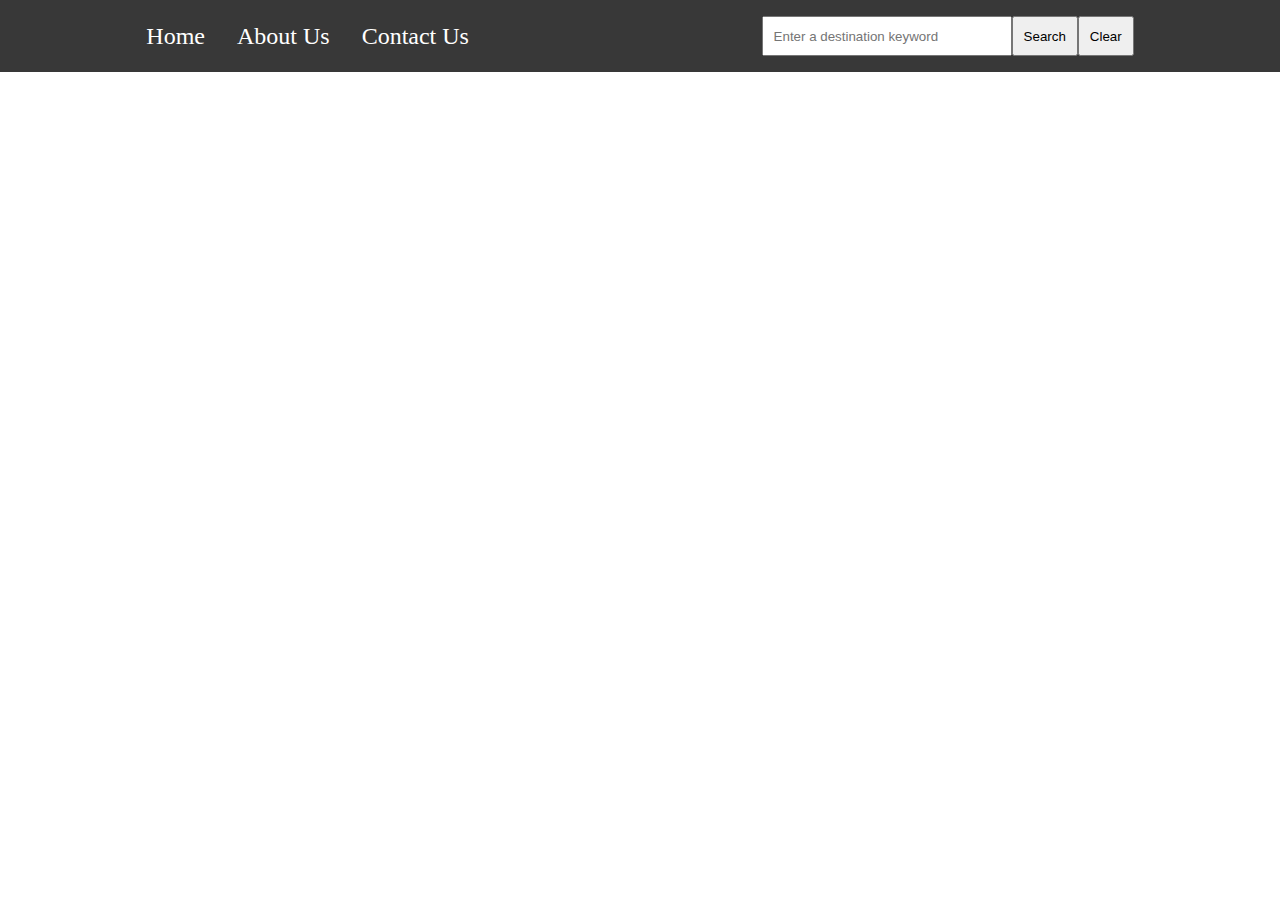
<file: index.html>
<!DOCTYPE html>
<html lang="en">
  <head>
    <meta charset="UTF-8" />
    <meta name="viewport" content="width=device-width, initial-scale=1.0" />
    <title>Travel Recommendation</title>
    <link rel="stylesheet" href="styles.css" />
  </head>
  <body>
    <nav>
      <ul>
        <li>
          <a href="/index.html">Home</a>
        </li>
        <li>
          <a href="/about_us.html">About Us</a>
        </li>
        <li>
          <a href="/contact_us.html">Contact Us</a>
        </li>
      </ul>
      <div class="search">
        <input
          class="destination-search"
          type="text"
          id="search"
          placeholder="Enter a destination keyword"
        />
        <button type="button" onclick="search()">Search</button>
        <button type="button" id="clearBtn">Clear</button>
      </div>
    </nav>
    <main class="home">
      <h1>
        Explore<br />
        Dream<br />
        Destination
      </h1>
      <p>
        It encourages exploration of unfamiliar territories, embracing diverse
        cultures and landscapes, while pursuing the desired destination that
        captivates the heart and ignites a sense of wonder.
      </p>
    </main>
    <ul class="results" id="results"></ul>
    <script src="./travel_recommendation.js"></script>
  </body>
</html>
</file>
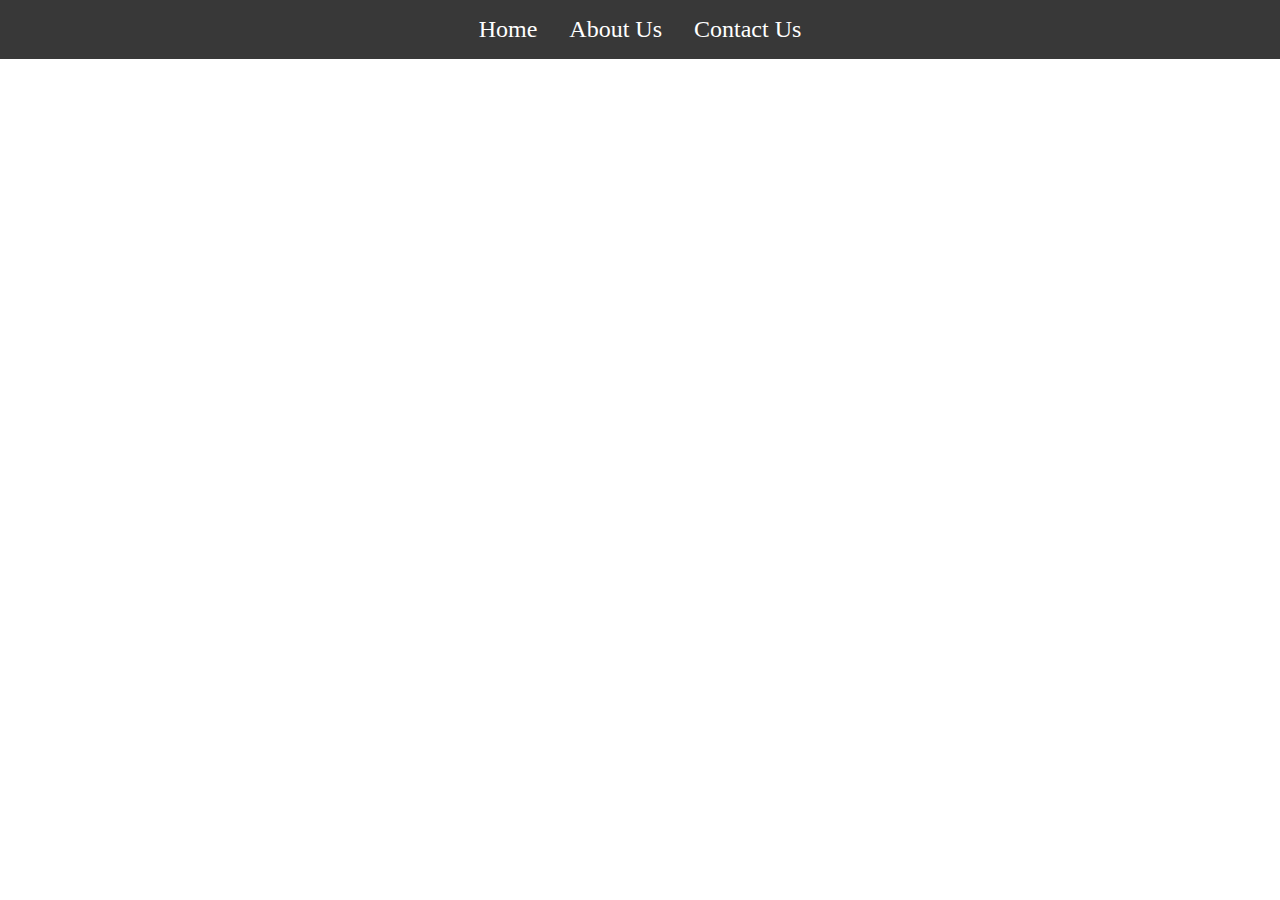
<file: about_us.html>
<!DOCTYPE html>
<html lang="en">
  <head>
    <meta charset="UTF-8" />
    <meta name="viewport" content="width=device-width, initial-scale=1.0" />
    <title>Travel Recommendation</title>
    <link rel="stylesheet" href="styles.css" />
  </head>
  <body>
    <nav>
      <ul>
        <li>
          <a href="/index.html">Home</a>
        </li>
        <li>
          <a href="/about_us.html">About Us</a>
        </li>
        <li>
          <a href="/contact_us.html">Contact Us</a>
        </li>
      </ul>
    </nav>
    <main class="about-us">
      <h1>ABOUT US</h1>
      <p class="description">
        Welcome to Our Company! We are a team of passionate individuals
        dedicated to providing excellent services/products to our customers. Our
        mission is to provide the best experience for people traveling to
        different destinations around the world. Our values include integrity,
        innovation, customer satisfaction, and teamwork. We believe in putting
        our customers first and working together to achieve our goals. Feel free
        to explore our website to learn more about what we offer!
      </p>
      <div class="team">
        <h2>
          Our <br />
          Team
        </h2>
        <ul>
          <li>
            <p>John Doe</p>
            <p>John is responsible for...</p>
            <p>CEO</p>
          </li>
          <li>
            <p>Celina Thomas</p>
            <p>Celina Thomas is responsible for...</p>
            <p>Team Lead</p>
          </li>
          <li>
            <p>Mike Tysen</p>
            <p>Mike Tysen is responsible for...</p>
            <p>Delivery Head</p>
          </li>
        </ul>
      </div>
    </main>
  </body>
</html>
</file>
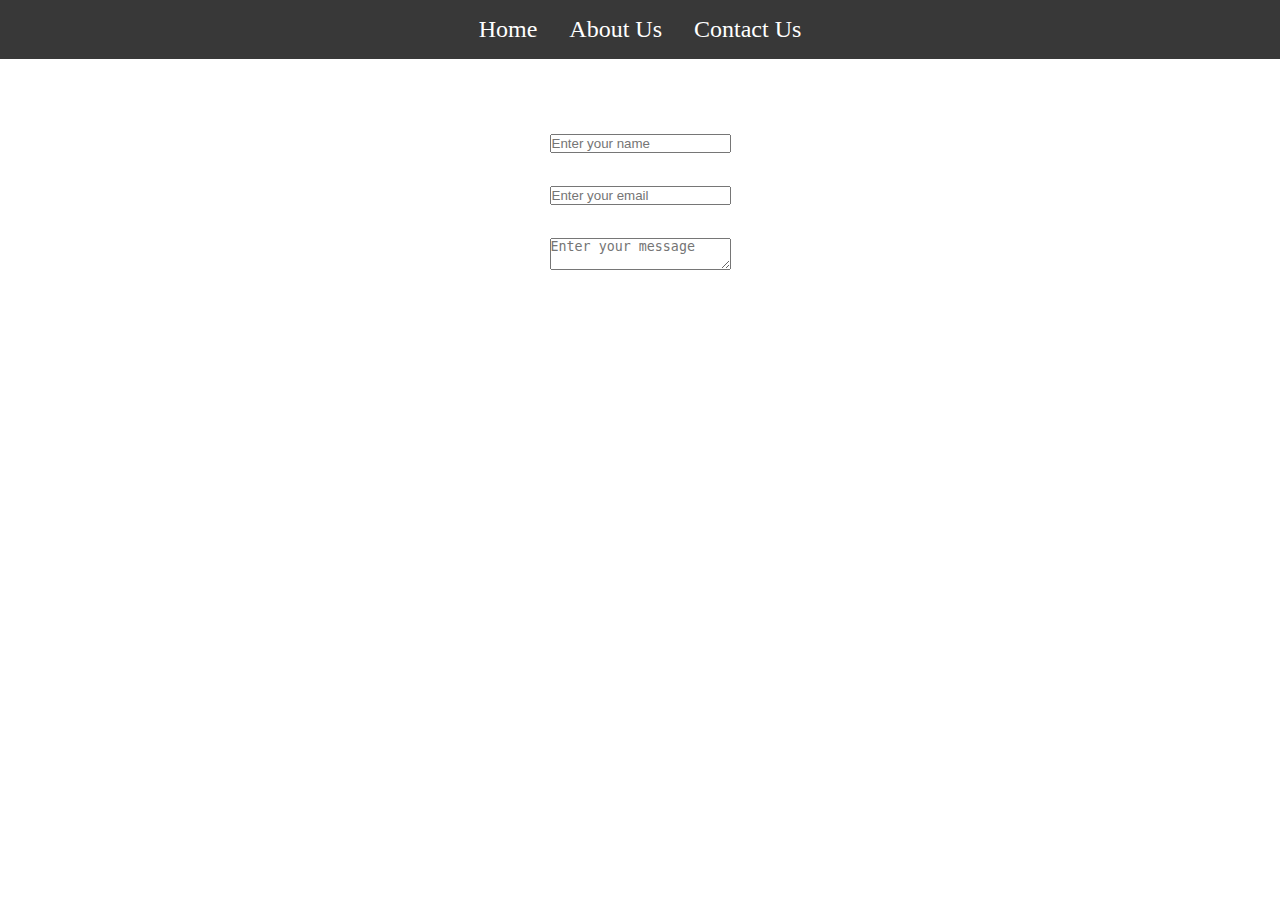
<file: contact_us.html>
<!DOCTYPE html>
<html lang="en">
  <head>
    <meta charset="UTF-8" />
    <meta name="viewport" content="width=device-width, initial-scale=1.0" />
    <title>Travel Recommendation</title>
    <link rel="stylesheet" href="styles.css">
  </head>
  <body>
    <nav>
      <ul>
        <li>
          <a href="/index.html">Home</a>
        </li>
        <li>
          <a href="/about_us.html">About Us</a>
        </li>
        <li>
          <a href="/contact_us.html">Contact Us</a>
        </li>
      </ul>
    </nav>
    <main class="contact-us">
      <h1>CONTACT US</h1>
      <form>
        <div>
          <label for="name">Name</label>
          <input
            type="text"
            name="name"
            id="name"
            placeholder="Enter your name"
          />
        </div>
        <div>
          <label for="email">Email</label>
          <input
            type="text"
            name="email"
            id="email"
            placeholder="Enter your email"
          />
        </div>
        <div>
          <label for="message">Message</label>
          <textarea
            name=""
            id="message"
            placeholder="Enter your message"
          ></textarea>
        </div>
      </form>
    </main>
  </body>
</html>
</file>
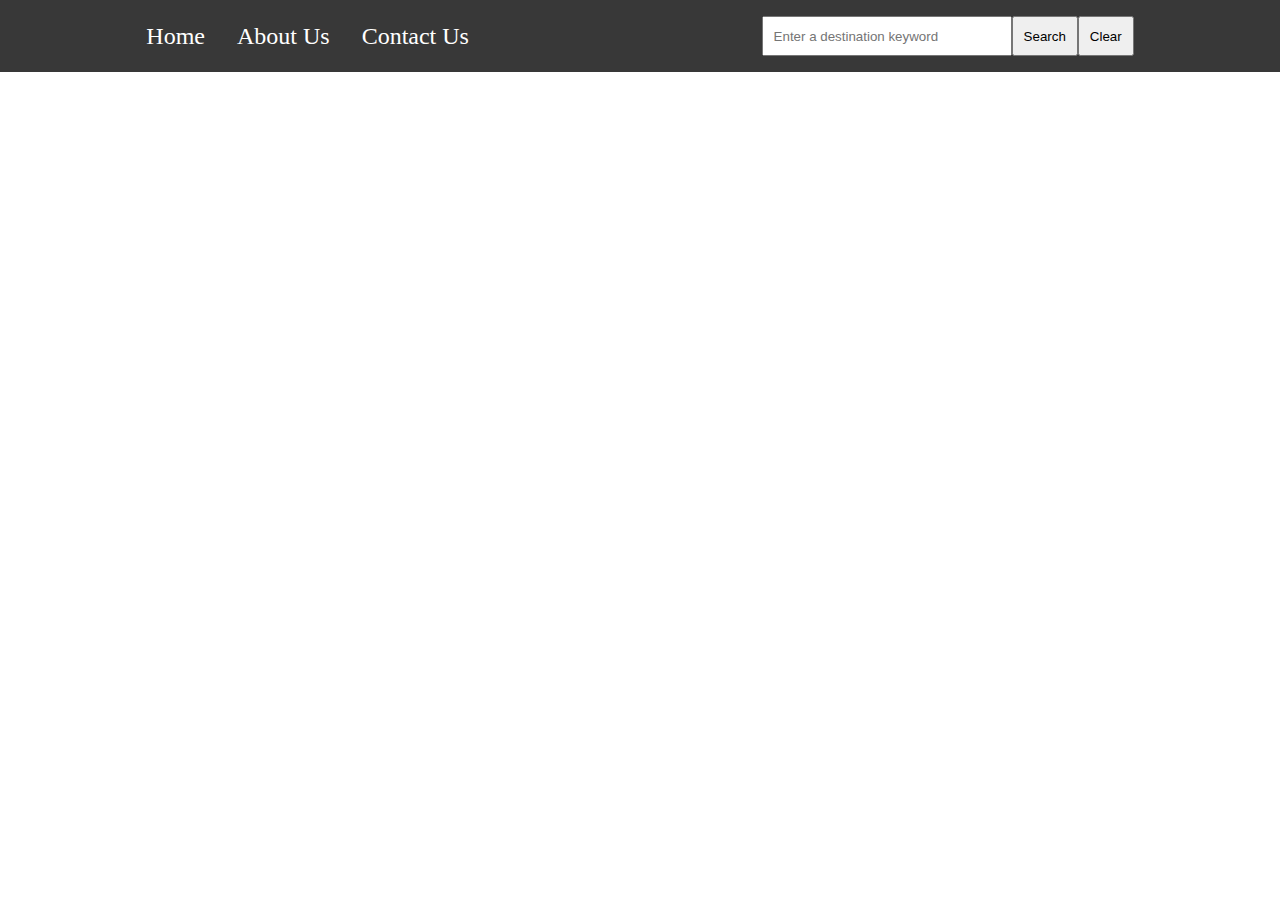
<file: travel_recommendation.html>
<!DOCTYPE html>
<html lang="en">
  <head>
    <meta charset="UTF-8" />
    <meta name="viewport" content="width=device-width, initial-scale=1.0" />
    <title>Travel Recommendation</title>
    <link rel="stylesheet" href="styles.css" />
  </head>
  <body>
    <nav>
      <ul>
        <li>
          <a href="/travel_recommendation.html">Home</a>
        </li>
        <li>
          <a href="/about_us.html">About Us</a>
        </li>
        <li>
          <a href="/contact_us.html">Contact Us</a>
        </li>
      </ul>
      <div class="search">
        <input
          class="destination-search"
          type="text"
          id="search"
          placeholder="Enter a destination keyword"
        />
        <button type="button" onclick="test()">Search</button>
        <button>Clear</button>
      </div>
    </nav>
    <main class="home">
      <h1>
        Explore<br />
        Dream<br />
        Destination
      </h1>
      <p>
        It encourages exploration of unfamiliar territories, embracing diverse
        cultures and landscapes, while pursuing the desired destination that
        captivates the heart and ignites a sense of wonder.
      </p>
    </main>
    <ul class="results" id="results"></ul>
    <script src="./travel_recommendation.js"></script>
  </body>
</html>
</file>
<file: styles.css>
* {
  margin: 0;
  padding: 0;
  box-sizing: border-box;
}

body {
  background-image: url('https://images.unsplash.com/photo-1657214800795-6f5c6ef3e642?q=80&w=1973&auto=format&fit=crop&ixlib=rb-4.0.3&ixid=M3wxMjA3fDB8MHxwaG90by1wYWdlfHx8fGVufDB8fHx8fA%3D%3D');
  color: #fff;
}

nav {
  width: 100%;
  background-color: rgb(56, 56, 56);
  display: flex;
  justify-content: space-around;
  align-items: center;
  color: #fff;
  padding: 1rem 0;
}

nav ul {
  list-style-type: none;
  display: flex;
  justify-content: center;
  align-items: center;
  gap: 2rem;
  font-size: 1.5rem;
}

nav ul a {
  color: #fff;
  text-decoration: none;
}

.search {
  display: flex;
  align-items: center;
  justify-items: center;
  height: 40px;
}

.search button {
  height: 100%;
  padding: 0 10px;
}

.destination-search {
  height: 100%;
  padding: 10px;
  width: 250px;
}

.home {
  width: 400px;
  padding-top: 100px;
  margin: 0 auto;
}

.home h1 {
  margin-bottom: 20px;
}

.about-us {
  margin-top: 20px;
  display: flex;
  flex-direction: column;
  justify-content: center;
  align-items: center;
  gap: 20px;
}

.about-us .description {
  width: 400px;
}

.team {
  display: flex;
  justify-content: space-between;
  gap: 100px;
}

.team ul {
  list-style-type: none;
  display: flex;
  justify-content: space-between;
  width: 400px;
}

.team li {
  width: 100px;
}

.contact-us {
  display: flex;
  flex-direction: column;
  align-items: center;
  margin-top: 20px;
}

.contact-us form {
  display: flex;
  flex-direction: column;
  gap: 15px;
}

.contact-us form div {
  display: flex;
  flex-direction: column;
}

.results {
  display: flex;
  gap: 1rem;
  margin: 0 auto;
  justify-content: center;
  margin-top: 30px;
  list-style-type: none;
  height: 400px;
  padding: 20px;
  border-radius: 10px;
}

.results li {
  width: 200px;
  background-color: rgba(0, 0, 0, 0.8);
  border-radius: 10px;
}

.results h2 {
  padding: 10px;
}

.results p {
  padding: 10px;
}

.results li img {
  width: 100%;
  height: 50%;
  object-fit: cover;
  border-radius: 10px;
}
</file>
